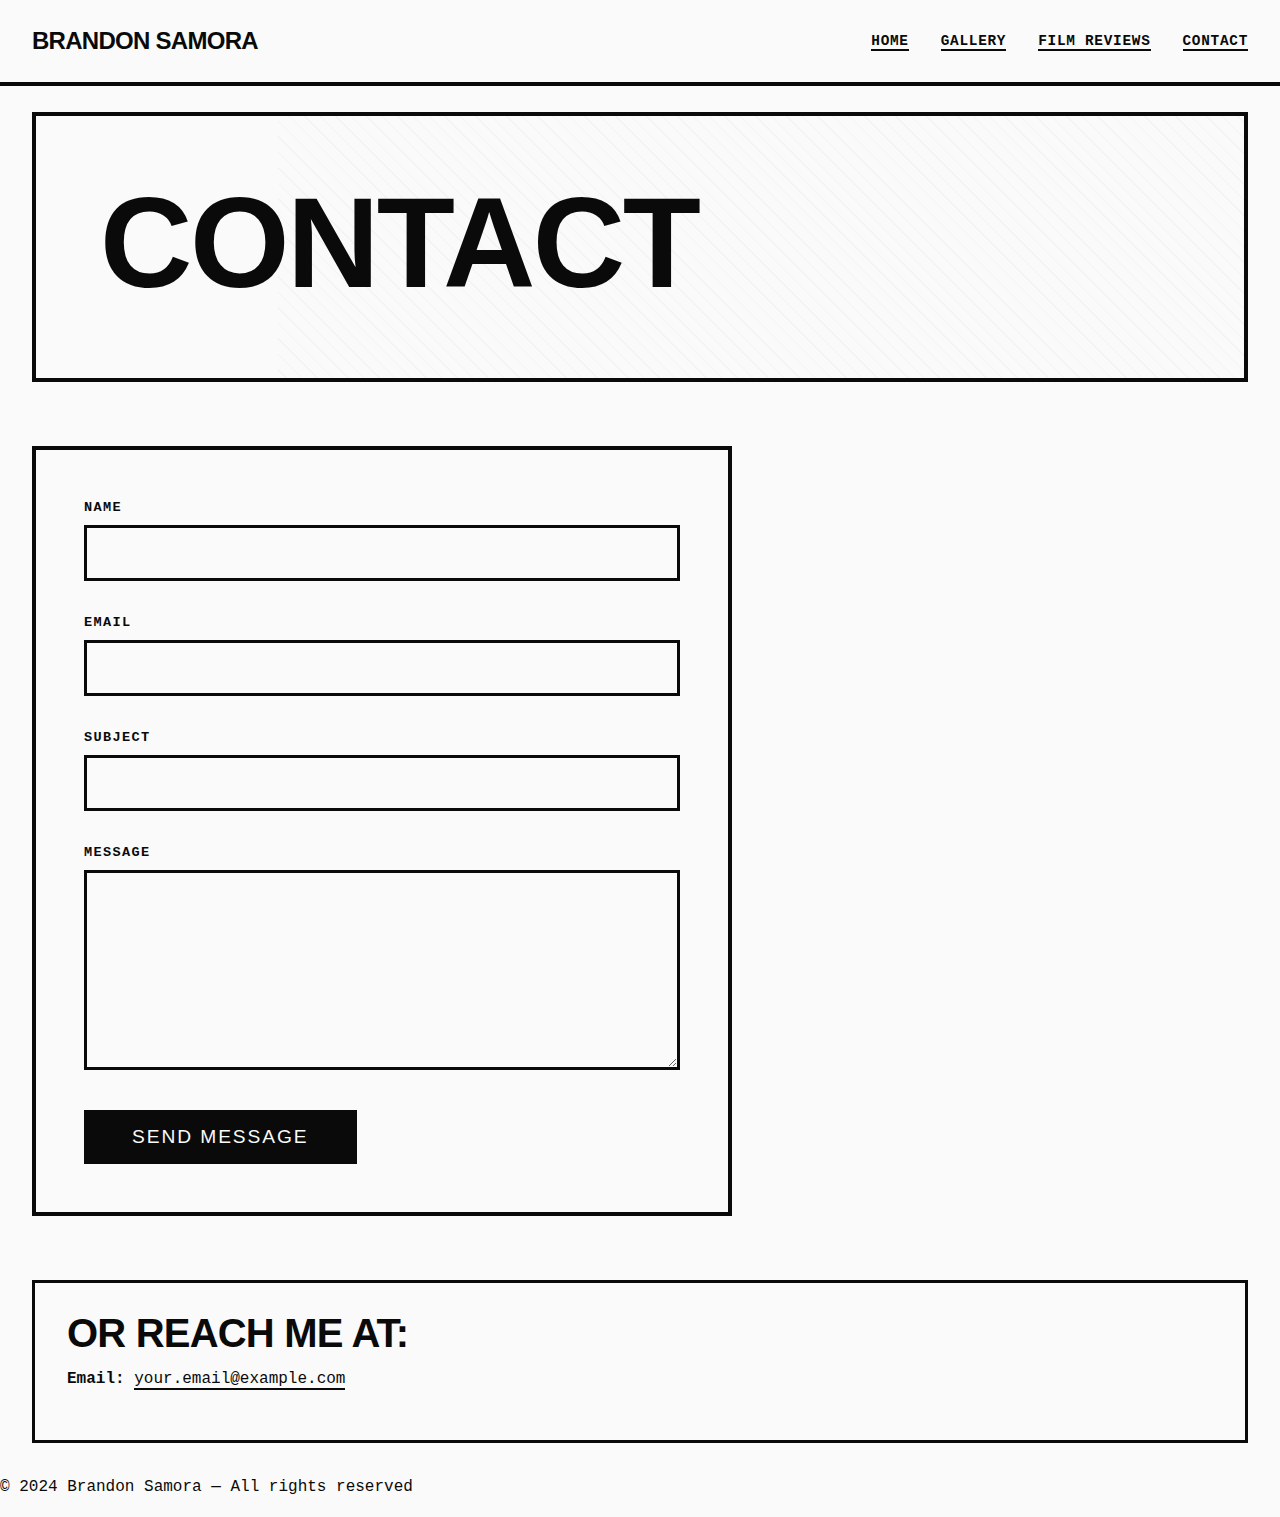
<file: contact.html>
<!DOCTYPE html>
<html lang="en">
<head>
    <meta charset="UTF-8">
    <meta name="viewport" content="width=device-width, initial-scale=1.0">
    <title>Contact — Brandon Samora</title>
    <link rel="stylesheet" href="style.css">
</head>
<body>
    <nav>
        <a href="/" class="logo">BRANDON SAMORA</a>
        <ul>
            <li><a href="/">Home</a></li>
            <li><a href="gallery.html">Gallery</a></li>
            <li><a href="blog.html">Film Reviews</a></li>
            <li><a href="contact.html">Contact</a></li>
        </ul>
    </nav>

    <main>
        <div class="hero" style="min-height: 30vh;">
            <h1>CONTACT</h1>
        </div>

        <form class="contact-form" action="https://formspree.io/f/YOUR_FORM_ID" method="POST">
            <div class="form-group">
                <label for="name">Name</label>
                <input type="text" id="name" name="name" required>
            </div>

            <div class="form-group">
                <label for="email">Email</label>
                <input type="email" id="email" name="_replyto" required>
            </div>

            <div class="form-group">
                <label for="subject">Subject</label>
                <input type="text" id="subject" name="subject" required>
            </div>

            <div class="form-group">
                <label for="message">Message</label>
                <textarea id="message" name="message" required></textarea>
            </div>

            <button type="submit">Send Message</button>
        </form>

        <div style="margin-top: 4rem; padding: 2rem; border: 3px solid var(--black);">
            <h3>Or reach me at:</h3>
            <p style="margin-top: 1rem;">
                <strong>Email:</strong> <a href="mailto:your.email@example.com">your.email@example.com</a>
            </p>
            <!-- Add your social links here if desired -->
        </div>
    </main>

    <footer>
        <p>© 2024 Brandon Samora — All rights reserved</p>
    </footer>
</body>
</html>
</file>
<file: style.css>
:root {
  --black: #0a0a0a;
  --white: #fafafa;
  --gray: #666;
  --border: #1a1a1a;
}

* {
  margin: 0;
  padding: 0;
  box-sizing: border-box;
}

body {
  background: var(--white);
  color: var(--black);
  font-family: 'Courier New', monospace;
  line-height: 1.4;
  overflow-x: hidden;
}

/* Garo-style brutalist typography */
h1, h2, h3 {
  font-family: 'Impact', 'Arial Black', sans-serif;
  font-weight: 900;
  letter-spacing: -0.02em;
  text-transform: uppercase;
  line-height: 0.9;
}

h1 {
  font-size: clamp(3rem, 10vw, 8rem);
  margin-bottom: 0.5rem;
}

h2 {
  font-size: clamp(2rem, 6vw, 4rem);
  margin-bottom: 1rem;
}

h3 {
  font-size: clamp(1.5rem, 4vw, 2.5rem);
  margin-bottom: 0.75rem;
}

p {
  font-size: 1rem;
  line-height: 1.6;
  margin-bottom: 1rem;
}

a {
  color: var(--black);
  text-decoration: none;
  border-bottom: 2px solid var(--black);
  transition: all 0.2s;
}

a:hover {
  background: var(--black);
  color: var(--white);
  border-bottom: 2px solid var(--black);
}

/* Navigation - stark and brutalist */
nav {
  position: fixed;
  top: 0;
  left: 0;
  right: 0;
  background: var(--white);
  border-bottom: 4px solid var(--black);
  padding: 1.5rem 2rem;
  z-index: 1000;
  display: flex;
  justify-content: space-between;
  align-items: center;
}

.logo {
  font-size: 1.5rem;
  font-weight: 900;
  font-family: 'Impact', sans-serif;
  letter-spacing: -0.03em;
  border: none;
}

.logo:hover {
  background: transparent;
  color: var(--black);
  transform: skewX(-5deg);
}

nav ul {
  list-style: none;
  display: flex;
  gap: 2rem;
}

nav ul li a {
  font-size: 0.9rem;
  font-weight: bold;
  text-transform: uppercase;
  letter-spacing: 0.05em;
}

/* Main container */
main {
  margin-top: 5rem;
  padding: 2rem;
  max-width: 1400px;
  margin-left: auto;
  margin-right: auto;
}

/* Hero section - asymmetric and bold */
.hero {
  min-height: 70vh;
  display: flex;
  flex-direction: column;
  justify-content: center;
  border: 4px solid var(--black);
  padding: 4rem;
  margin-bottom: 4rem;
  position: relative;
  overflow: hidden;
}

.hero::before {
  content: '';
  position: absolute;
  top: -50%;
  right: -20%;
  width: 100%;
  height: 200%;
  background: repeating-linear-gradient(
    45deg,
    transparent,
    transparent 10px,
    var(--black) 10px,
    var(--black) 11px
  );
  opacity: 0.03;
  pointer-events: none;
}

.hero h1 {
  position: relative;
  z-index: 1;
}

.hero-subtitle {
  font-size: 1.2rem;
  max-width: 600px;
  margin-top: 2rem;
  font-family: 'Courier New', monospace;
  position: relative;
  z-index: 1;
}

/* Gallery grid - better for mixed orientations */
.gallery-grid {
  display: grid;
  grid-template-columns: repeat(auto-fill, minmax(280px, 1fr));
  gap: 2rem;
  margin-bottom: 4rem;
}

.gallery-item {
  position: relative;
  border: 3px solid var(--black);
  overflow: hidden;
  cursor: pointer;
  transition: transform 0.3s;
}

.gallery-item:hover {
  transform: rotate(-2deg) scale(1.02);
}

.gallery-item:nth-child(even):hover {
  transform: rotate(2deg) scale(1.02);
}

.gallery-item img {
  width: 100%;
  height: auto;
  object-fit: cover;
  display: block;
  filter: grayscale(100%) contrast(1.2);
  transition: filter 0.3s;
}

.gallery-item:hover img {
  filter: grayscale(0%) contrast(1);
}

.gallery-caption {
  position: absolute;
  bottom: 0;
  left: 0;
  right: 0;
  background: var(--black);
  color: var(--white);
  padding: 1rem;
  font-size: 0.8rem;
  text-transform: uppercase;
  letter-spacing: 0.1em;
  transform: translateY(100%);
  transition: transform 0.3s;
}

.gallery-item:hover .gallery-caption {
  transform: translateY(0);
}

/* Lightbox */
.lightbox {
  display: none;
  position: fixed;
  top: 0;
  left: 0;
  width: 100%;
  height: 100%;
  background: rgba(10, 10, 10, 0.95);
  z-index: 2000;
  align-items: center;
  justify-content: center;
  padding: 2rem;
}

.lightbox.active {
  display: flex;
}

.lightbox-content {
  max-width: 90%;
  max-height: 90vh;
  position: relative;
  border: 4px solid var(--white);
}

.lightbox-content img {
  max-width: 100%;
  max-height: 90vh;
  display: block;
  object-fit: contain;
}

.lightbox-close {
  position: fixed;
  top: 2rem;
  right: 2rem;
  background: var(--white);
  color: var(--black);
  border: 3px solid var(--white);
  font-size: 2rem;
  width: 60px;
  height: 60px;
  cursor: pointer;
  font-family: 'Impact', sans-serif;
  transition: all 0.2s;
  display: flex;
  align-items: center;
  justify-content: center;
}

.lightbox-close:hover {
  background: var(--black);
  color: var(--white);
  transform: rotate(90deg);
}

.lightbox-caption {
  position: fixed;
  bottom: 2rem;
  left: 50%;
  transform: translateX(-50%);
  background: var(--white);
  color: var(--black);
  padding: 1rem 2rem;
  border: 3px solid var(--white);
  text-transform: uppercase;
  letter-spacing: 0.1em;
  font-size: 0.9rem;
}

/* Blog posts - stark and readable */
.blog-posts {
  margin-bottom: 4rem;
}

.post {
  border: 3px solid var(--black);
  padding: 3rem;
  margin-bottom: 3rem;
  position: relative;
}

.post::after {
  content: '';
  position: absolute;
  bottom: -8px;
  right: -8px;
  width: 100%;
  height: 100%;
  border: 3px solid var(--black);
  z-index: -1;
}

.post-title {
  margin-bottom: 0.5rem;
}

.post-meta {
  font-size: 0.85rem;
  color: var(--gray);
  margin-bottom: 2rem;
  text-transform: uppercase;
  letter-spacing: 0.1em;
}

.post-excerpt {
  font-size: 1.1rem;
  line-height: 1.7;
  margin-bottom: 1.5rem;
}

.read-more {
  display: inline-block;
  padding: 0.75rem 2rem;
  background: var(--black);
  color: var(--white);
  border: none;
  text-transform: uppercase;
  font-weight: bold;
  letter-spacing: 0.1em;
  font-size: 0.85rem;
  cursor: pointer;
  transition: all 0.2s;
}

.read-more:hover {
  transform: skewX(-5deg);
  box-shadow: 4px 4px 0 var(--black);
}

/* Contact form - brutalist */
.contact-form {
  max-width: 700px;
  border: 4px solid var(--black);
  padding: 3rem;
}

.form-group {
  margin-bottom: 2rem;
}

label {
  display: block;
  font-weight: bold;
  text-transform: uppercase;
  letter-spacing: 0.1em;
  margin-bottom: 0.5rem;
  font-size: 0.85rem;
}

input,
textarea {
  width: 100%;
  padding: 1rem;
  border: 3px solid var(--black);
  background: var(--white);
  font-family: 'Courier New', monospace;
  font-size: 1rem;
  transition: all 0.2s;
}

input:focus,
textarea:focus {
  outline: none;
  box-shadow: 8px 8px 0 var(--black);
  transform: translate(-4px, -4px);
}

textarea {
  min-height: 200px;
  resize: vertical;
}

button[type="submit"] {
  padding: 1rem 3rem;
  background: var(--black);
  color: var(--white);
  border: none;
  font-family: 'Impact', sans-serif;
  font-size: 1.2rem;
  text-transform: uppercase;
  letter-spacing: 0.1em;
  cursor: pointer;
  transition: all 0.2s;
}

button[type="submit"]:hover {
  transform: skewX(-5deg);
  box-shadow: 6px 6px 0 var(--black);
  background: var(--white);
  color: var(--black);
  outline: 3px solid var(--black);
}

/* Responsive */
@media (max-width: 768px) {
  nav {
    flex-direction: column;
    gap: 1rem;
  }
  
  nav ul {
    flex-wrap: wrap;
    justify-content: center;
    gap: 1rem;
  }
  
  .hero {
    padding: 2rem;
    min-height: 50vh;
  }
  
  main {
    padding: 1rem;
  }
  
  .gallery-grid {
    grid-template-columns: 1fr;
  }
  
  .post {
    padding: 2rem;
  }
  
  .contact-form {
    padding: 2rem;
  }
  
  .lightbox-close {
    top: 1rem;
    right: 1rem;
    width: 50px;
    height: 50px;
    font-size: 1.5rem;
  }
  
  .lightbox-caption {
    bottom: 1rem;
    font-size: 0.75rem;
    padding: 0.75rem 1.5rem;
  }
}

/* Print/zine aesthetic details */
.halftone {
  position: relative;
}

.halftone::before {
  content: '';
  position: absolute;
  top: 0;
  left: 0;
  right: 0;
  bottom: 0;
  background-image: 
    repeating-radial-gradient(circle at 0 0, transparent 0, var(--black) 1px, transparent 2px);
  opacity: 0.05;
  pointer-events: none;
}

/* Decorative elements */
.divider {
  width: 100%;
  height: 4px;
  background: var(--black);
  margin: 4rem 0;
}

.section-header {
  border: 4px solid var(--black);
  padding: 2rem;
  margin-bottom: 3rem;
  position: relative;
  background: var(--white);
}

.section-header::before {
  content: '■';
  position: absolute;
  top: -20px;
  left: -20px;
  font-size: 2rem;
  background: var(--white);
  padding: 0 0.5rem;
}
</file>
